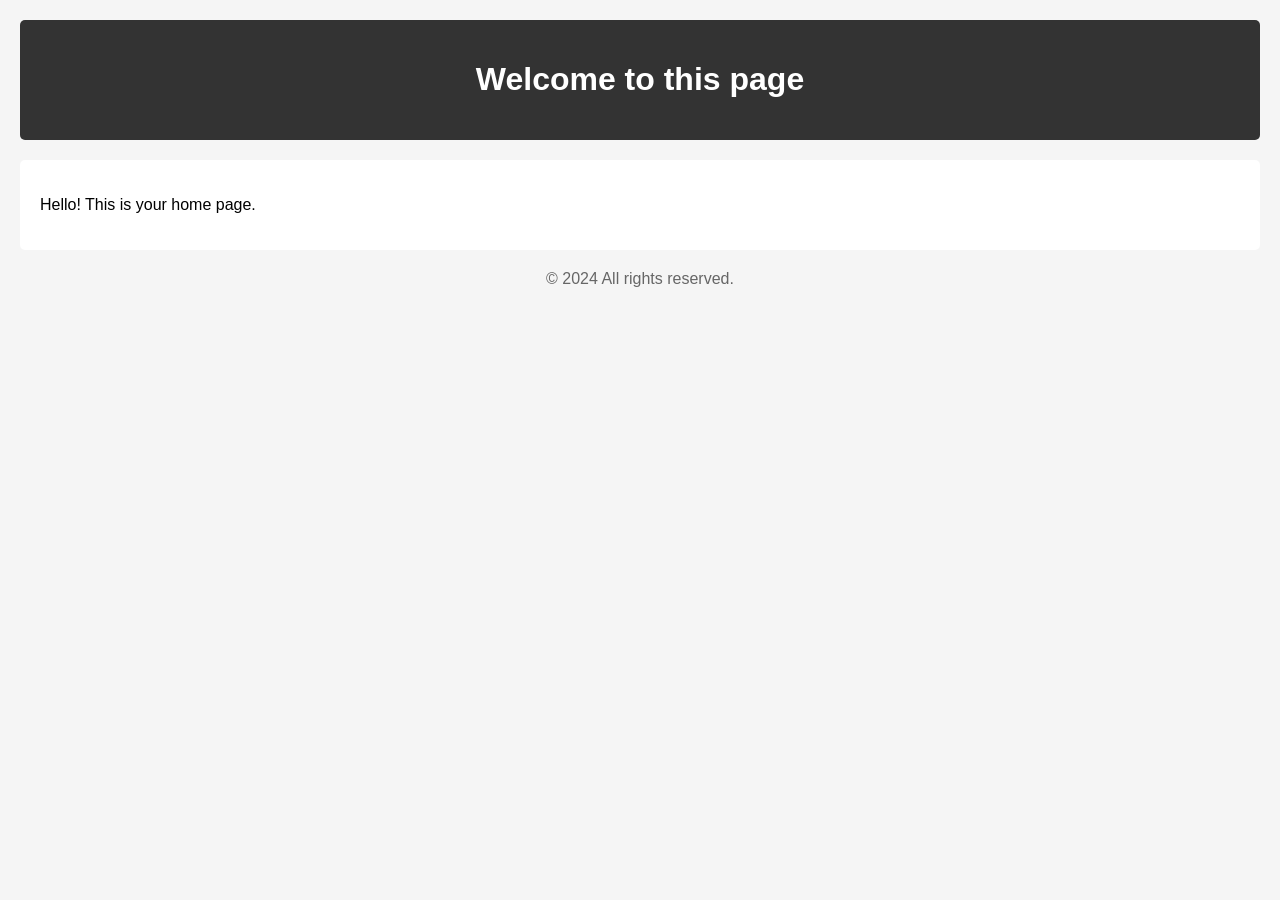
<file: index.html>
<!DOCTYPE html>
<html lang="en">
<head>
    <meta charset="UTF-8">
    <meta name="viewport" content="width=device-width, initial-scale=1.0">
    <title>Home</title>
    <style>
        body {
            font-family: Arial, sans-serif;
            margin: 0;
            padding: 20px;
            background-color: #f5f5f5;
        }
        header {
            background-color: #333;
            color: white;
            padding: 20px;
            text-align: center;
            border-radius: 5px;
        }
        main {
            background-color: white;
            padding: 20px;
            margin-top: 20px;
            border-radius: 5px;
        }
        footer {
            text-align: center;
            margin-top: 20px;
            color: #666;
        }
    </style>
</head>
<body>
    <header>
        <h1>Welcome to this page</h1>
    </header>
    
    <main>
        <p>Hello! This is your home page.</p>
    </main>
    
    <footer>
        <p>&copy; 2024 All rights reserved.</p>
    </footer>
</body>
</html>
</file>
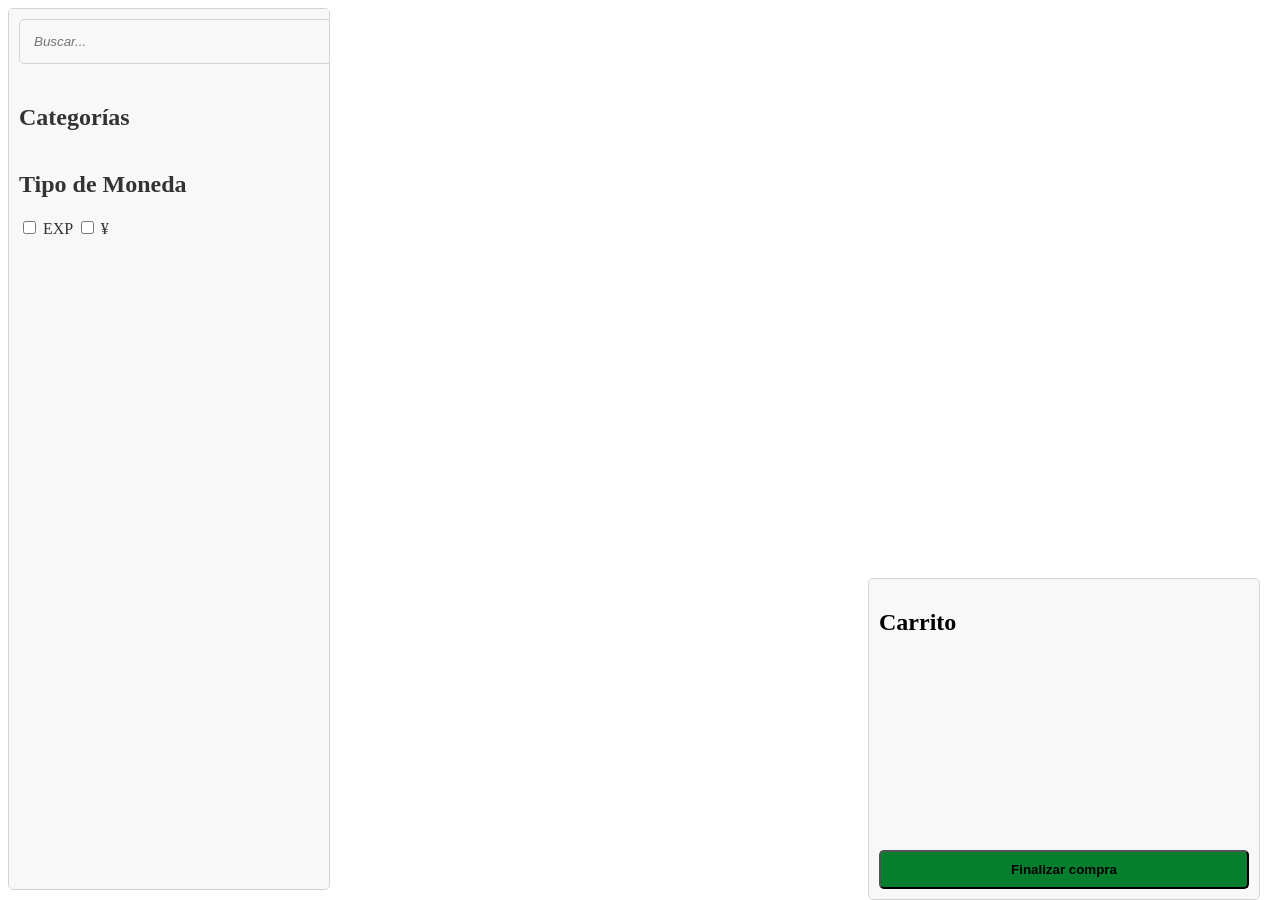
<file: tienda/storefront.html>
<!DOCTYPE html>
<html lang="en">
<head>
  <meta charset="UTF-8">
  <meta name="viewport" content="width=device-width, initial-scale=1.0">
  <title>Store Front</title>
  <link rel="stylesheet" href="style.css">
  <script src="store.js"></script>
</head>
<body><div id="carrito-container">
  <h2>Carrito</h2>
  <div id="carrito"></div>

  <button id="btn-finalizar">Finalizar compra</button>

  <!-- Este formulario permite postear el resultado -->
  <form id="form-post" action="/post?t=1&mode=reply" method="post" style="display:none;">
    <textarea id="mensaje-post" name="message"></textarea>
  </form>
</div><div id="tienda-container">
  <div id="filters">
    <div class="filter-content">
    <input type="text" id="filtro-texto" placeholder="Buscar..." />
    
    <h2>Categorías</h2>
    <div id="filtro-categorias"></div>
    
    <h2>Tipo de Moneda</h2>
    <div id="filtro-costes">
      <label>
        <input type="checkbox" value="EXP" /> EXP
      </label>
      <label>
        <input type="checkbox" value="YEN" /> ¥
      </label>
    </div>
    </div>
  </div>
  <div id="tienda"></div>
  </div>
</body>
</html>
</file>
<file: tienda/style.css>
:root {
    --pk-background: #f8f8f8;
    --pk-border-color: lightgray;
    --pk-accent-color: #057e2d;
    /* Color de acento para botones y elementos destacados */
    --pk-remove-color: #ad1010;
    --pk-color-text: #333;
    --pk-color-text-light: #dadada;
    /* Color claro para texto en botones de acento */
    --pk-border-radius: 5px;
}

/* General styles for the store page */

div#tienda-container {
    display: flex;
    width: 100%;
    color: var(--pk-color-text);
}

div#tienda {
    display: flex;
    flex-wrap: wrap;
    flex: 1 1 auto;
    min-width: 0;
}

div#filters {
    background: var(--pk-background);
    padding: 10px;
    border: 1px solid var(--pk-border-color);
    border-radius: var(--pk-border-radius);
    display: flex;
    flex: 0 0 300px;
    margin-right: 20px;
    align-items: flex-start;
    position: sticky;
    top: 100px;
    align-self: flex-start;
    height: calc(100vh - 40px);
    overflow-y: auto;
}

.product-list {
    display: inline-flex;
    flex-wrap: wrap;
    align-content: flex-start;
    justify-content: flex-start;
    align-items: stretch;
    justify-items: center;
}

.product-header {
    text-align: center;
    border-bottom: 1px solid var(--pk-border-color);
    margin: 5px 2px;
}

.product-category {
    width: fit-content;
    padding: 2px 5px;
    border-radius: var(--pk-border-radius);
    text-align: center;
    margin: 0 auto 5px;
    border: 1px solid;
    font-size: 12px;
    font-weight: bold;
    background: var(--pk-background);
    margin-top: -20px;
    margin-left: -20px;
}

.product-description {
    max-height: 150px;
    overflow: scroll;
    overflow-y: visible;
    overflow-x: hidden;
}

#tienda>h2 {
    display: block;
    margin: 10px;
    padding: 10px;
    width: 100%;
    border-bottom: 2px solid var(--pk-border-color);
    font-weight: bold;
}

/* Styles for the product cards */

.product {
    width: 31.33%;
    min-width: 300px;
    border: 1px solid var(--pk-border-color);
    padding: 10px;
    background: var(--pk-background);
    border-radius: var(--pk-border-radius);
    margin: 5px 10px 20px;
}

p-title {
    font-size: 16px;
    font-weight: bold;
    text-align: left;
    display: block;
    margin-top: 10px;
}

p-price {
    border-radius: var(--pk-border-radius);
    display: block;
    font-weight: bold;
    text-align: right;
    margin: 15px 0 5px;
}

select.select-nivel {
    width: 100%;
    background: var(--pk-background);
    padding: 7px;
    margin: 10px 0;
    border: 1px solid var(--pk-border-color);
    border-radius: var(--pk-border-radius);
}

desc {
    border-bottom: 1px solid var(--pk-border-color);
    display: block;
    padding: 3px 0;
}

button.btn-add {
    background: var(--pk-accent-color);
    padding: 10px;
    border-radius: var(--pk-border-radius);
    font-weight: bold;
    margin: auto;
    width: 100%;
    color: var(--pk-color-text-light);
}

/* Styles for the filters section */

.filter-content {
    width: 100%;
}

input#filtro-texto {
    background: var(--pk-background);
    border: 1px solid var(--pk-border-color);
    width: 100%;
    border-radius: var(--pk-border-radius);
    padding: 14px;
    font-style: italic;
    margin-bottom: 20px;
}

div#filtro-categorias {
    display: flex;
    flex-direction: column;
    line-height: 2.4em;
}

div#filtro-categorias label {
    margin: 2px 0;
    border-radius: var(--pk-border-radius);
}

div#filtro-categorias label:focus {
    background: var(--pk-accent-color);
    font-weight: bold;
}

select#select-categoria {
    min-width: 300px;
}


/* Styles for the shopping cart */

div#carrito-container {
    width: 370px;
     background: var(--pk-background);
    margin-right: 20px;
    padding: 10px;
    border: 1px solid var(--pk-border-color);
    border-radius: var(--pk-border-radius);
    position: fixed;
    right: 0;
    bottom: 0;
    min-height: 300px;
    display: flex;
    flex-direction: column;
    justify-content: space-between;
}

div#carrito {
    max-height: 500px;
    overflow: auto;
}


button#btn-finalizar {
    background: var(--pk-accent-color);
    padding: 10px;
    display: block;
    width: 100%;
    border-radius: var(--pk-border-radius);
    font-weight: bold;
    margin-top: 5px;
}

button.btn-remove {
    border-radius: var(--pk-border-radius);
    float: right;
    color: var(--pk-remove-color);
    font-weight: bold;
}

.carrito-totales {
    margin-top: 20px;
    text-align: right;
    padding: 7px 10px;
}

span.carrito-line {
    padding: 5px;
    display: block;
    border-bottom: 1px dotted var(--pk-border-color);
}

.carrito-items {
    display: flex;
    flex-direction: column;
    gap: 8px;
}

.carrito-item {
    border: 1px solid var(--pk-border-color);
    padding: 8px;
    border-radius: var(--pk-border-radius);
    background: white;
    position: relative;
}

.carrito-item-info {
    font-weight: bold;
}

.carrito-item-precio {
    font-size: 13px;
    margin-top: 4px;
}

.precio-exp {
    margin-right: 8px;
}

.btn-remove {
    position: absolute;
    top: 6px;
    right: 8px;
    background: transparent;
    border: none;
    cursor: pointer;
}
</file>
